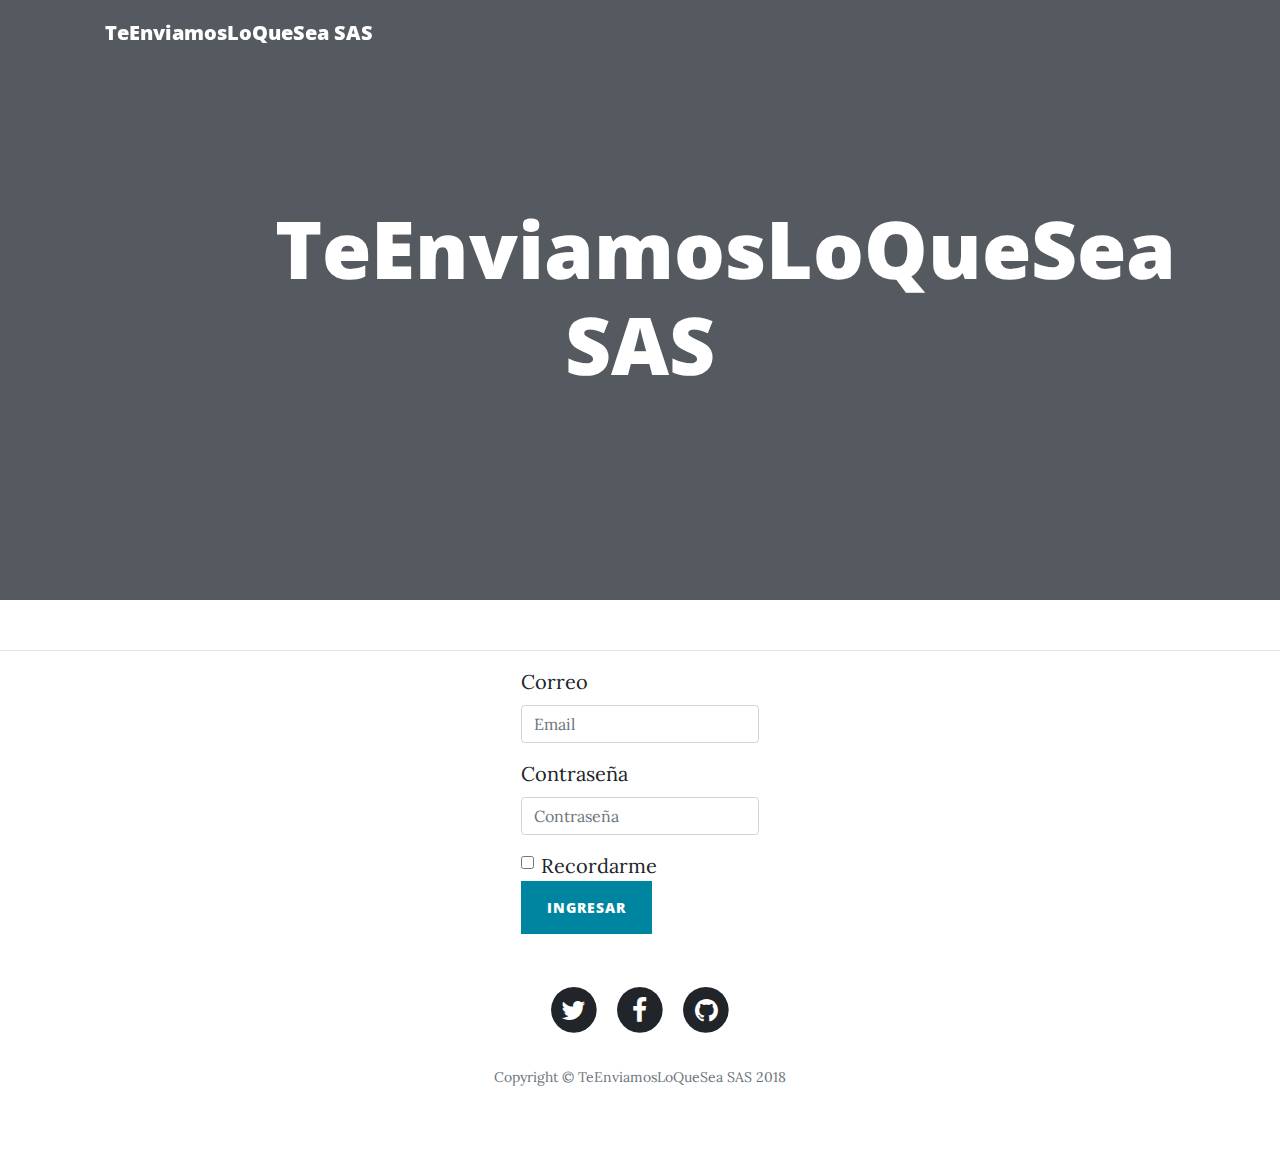
<file: entregafinal/login.html>
<!DOCTYPE html>
<html lang="en">

  <head>

    <meta charset="utf-8">
    <meta name="viewport" content="width=device-width, initial-scale=1, shrink-to-fit=no">
    <meta name="description" content="">
    <meta name="author" content="">

    <title>Clean Blog - Start Bootstrap Theme</title>

    <!-- Bootstrap core CSS -->
    <link href="vendor/bootstrap/css/bootstrap.min.css" rel="stylesheet">

    <!-- Custom fonts for this template -->
    <link href="vendor/font-awesome/css/font-awesome.min.css" rel="stylesheet" type="text/css">
    <link href='https://fonts.googleapis.com/css?family=Lora:400,700,400italic,700italic' rel='stylesheet' type='text/css'>
    <link href='https://fonts.googleapis.com/css?family=Open+Sans:300italic,400italic,600italic,700italic,800italic,400,300,600,700,800' rel='stylesheet' type='text/css'>

    <!-- Custom styles for this template -->
    <link href="css/clean-blog.min.css" rel="stylesheet">

  </head>

  <body>

    <!-- Navigation -->
    <nav class="navbar navbar-expand-lg navbar-light fixed-top" id="mainNav">
      <div class="container">
        <a class="navbar-brand" href="index.html">TeEnviamosLoQueSea SAS</a>
        <button class="navbar-toggler navbar-toggler-right" type="button" data-toggle="collapse" data-target="#navbarResponsive" aria-controls="navbarResponsive" aria-expanded="false" aria-label="Toggle navigation">

          <i class="fa fa-bars"></i>
        </button>
        <div class="collapse navbar-collapse" id="navbarResponsive">
          <ul class="navbar-nav ml-auto">


          </ul>
        </div>
      </div>
    </nav>

    <!-- Page Header -->
    <header class="masthead" style="background-image: url('http://elrincondelaly.com/wp-content/uploads/2016/05/cropped-5-hermosas-imagenes-para-portadas-en-facebook-de-mariposas-1.jpg')">
      <div class="overlay"></div>
      <div class="container">
        <div class="row">
          <div class="col-lg-8 col-md-10 mx-auto">
            <div class="site-heading">
              <h1>TeEnviamosLoQueSea SAS</h1>

            </div>
          </div>
        </div>
      </div>
    </header>

    <!-- Main Content -->


    <hr>


<div class="container">

  <div class="row row justify-content-md-center">
    <div class="col-md-auto">
      <form>
    <div class="form-group">
      <label for="exampleInputEmail1">Correo</label>
      <input type="email" class="form-control" id="exampleInputEmail1" aria-describedby="emailHelp" placeholder="Email">

    </div>
    <div class="form-group">
      <label for="exampleInputPassword1">Contraseña</label>
      <input type="password" class="form-control" id="exampleInputPassword1" placeholder="Contraseña">
    </div>
    <div class="form-check">
      <input type="checkbox" class="form-check-input" id="exampleCheck1">
      <label class="form-check-label" for="exampleCheck1">Recordarme</label>
    </div>
   <a class="btn btn-primary" href="index.html">Ingresar</a>
  </form>
       </div>

  </div>
</div>



    <!-- Footer -->
    <footer>
      <div class="container">
        <div class="row">
          <div class="col-lg-8 col-md-10 mx-auto">
            <ul class="list-inline text-center">
              <li class="list-inline-item">
                <a href="#">
                  <span class="fa-stack fa-lg">
                    <i class="fa fa-circle fa-stack-2x"></i>
                    <i class="fa fa-twitter fa-stack-1x fa-inverse"></i>
                  </span>
                </a>
              </li>
              <li class="list-inline-item">
                <a href="#">
                  <span class="fa-stack fa-lg">
                    <i class="fa fa-circle fa-stack-2x"></i>
                    <i class="fa fa-facebook fa-stack-1x fa-inverse"></i>
                  </span>
                </a>
              </li>
              <li class="list-inline-item">
                <a href="#">
                  <span class="fa-stack fa-lg">
                    <i class="fa fa-circle fa-stack-2x"></i>
                    <i class="fa fa-github fa-stack-1x fa-inverse"></i>
                  </span>
                </a>
              </li>
            </ul>
            <p class="copyright text-muted">Copyright &copy; TeEnviamosLoQueSea SAS 2018</p>
          </div>
        </div>
      </div>
    </footer>

    <!-- Bootstrap core JavaScript -->
    <script src="vendor/jquery/jquery.min.js"></script>
    <script src="vendor/bootstrap/js/bootstrap.bundle.min.js"></script>

    <!-- Custom scripts for this template -->
    <script src="js/clean-blog.min.js"></script>

  </body>

</html>
</file>
<file: entregafinal/css/clean-blog.min.css>
body{font-size:20px;color:#212529;font-family:Lora,'Times New Roman',serif}p{line-height:1.5;margin:30px 0}p a{text-decoration:underline}h1,h2,h3,h4,h5,h6{font-weight:800;font-family:'Open Sans','Helvetica Neue',Helvetica,Arial,sans-serif}a{color:#212529;-webkit-transition:all .2s;-moz-transition:all .2s;transition:all .2s}a:focus,a:hover{color:#0085a1}blockquote{font-style:italic;color:#868e96}.section-heading{font-size:36px;font-weight:700;margin-top:60px}.caption{font-size:14px;font-style:italic;display:block;margin:0;padding:10px;text-align:center;border-bottom-right-radius:5px;border-bottom-left-radius:5px}::-moz-selection{color:#fff;background:#0085a1;text-shadow:none}::selection{color:#fff;background:#0085a1;text-shadow:none}img::selection{color:#fff;background:0 0}img::-moz-selection{color:#fff;background:0 0}#mainNav{position:absolute;border-bottom:1px solid #e9ecef;background-color:#fff;font-family:'Open Sans','Helvetica Neue',Helvetica,Arial,sans-serif}#mainNav .navbar-brand{font-weight:800;color:#343a40}#mainNav .navbar-toggler{font-size:12px;font-weight:800;padding:13px;text-transform:uppercase;color:#343a40}#mainNav .navbar-nav>li.nav-item>a{font-size:12px;font-weight:800;letter-spacing:1px;text-transform:uppercase}@media only screen and (min-width:992px){#mainNav{border-bottom:1px solid transparent;background:0 0}#mainNav .navbar-brand{padding:10px 20px;color:#fff}#mainNav .navbar-brand:focus,#mainNav .navbar-brand:hover{color:rgba(255,255,255,.8)}#mainNav .navbar-nav>li.nav-item>a{padding:10px 20px;color:#fff}#mainNav .navbar-nav>li.nav-item>a:focus,#mainNav .navbar-nav>li.nav-item>a:hover{color:rgba(255,255,255,.8)}}@media only screen and (min-width:992px){#mainNav{-webkit-transition:background-color .2s;-moz-transition:background-color .2s;transition:background-color .2s;-webkit-transform:translate3d(0,0,0);-moz-transform:translate3d(0,0,0);-ms-transform:translate3d(0,0,0);-o-transform:translate3d(0,0,0);transform:translate3d(0,0,0);-webkit-backface-visibility:hidden}#mainNav.is-fixed{position:fixed;top:-67px;-webkit-transition:-webkit-transform .2s;-moz-transition:-moz-transform .2s;transition:transform .2s;border-bottom:1px solid #fff;background-color:rgba(255,255,255,.9)}#mainNav.is-fixed .navbar-brand{color:#212529}#mainNav.is-fixed .navbar-brand:focus,#mainNav.is-fixed .navbar-brand:hover{color:#0085a1}#mainNav.is-fixed .navbar-nav>li.nav-item>a{color:#212529}#mainNav.is-fixed .navbar-nav>li.nav-item>a:focus,#mainNav.is-fixed .navbar-nav>li.nav-item>a:hover{color:#0085a1}#mainNav.is-visible{-webkit-transform:translate3d(0,100%,0);-moz-transform:translate3d(0,100%,0);-ms-transform:translate3d(0,100%,0);-o-transform:translate3d(0,100%,0);transform:translate3d(0,100%,0)}}header.masthead{margin-bottom:50px;background:no-repeat center center;background-color:#868e96;background-attachment:scroll;position:relative;-webkit-background-size:cover;-moz-background-size:cover;-o-background-size:cover;background-size:cover}header.masthead .overlay{position:absolute;top:0;left:0;height:100%;width:100%;background-color:#212529;opacity:.5}header.masthead .page-heading,header.masthead .post-heading,header.masthead .site-heading{padding:200px 0 150px;color:#fff}@media only screen and (min-width:768px){header.masthead .page-heading,header.masthead .post-heading,header.masthead .site-heading{padding:200px 0}}header.masthead .page-heading,header.masthead .site-heading{text-align:center}header.masthead .page-heading h1,header.masthead .site-heading h1{font-size:50px;margin-top:0}header.masthead .page-heading .subheading,header.masthead .site-heading .subheading{font-size:24px;font-weight:300;line-height:1.1;display:block;margin:10px 0 0;font-family:'Open Sans','Helvetica Neue',Helvetica,Arial,sans-serif}@media only screen and (min-width:768px){header.masthead .page-heading h1,header.masthead .site-heading h1{font-size:80px}}header.masthead .post-heading h1{font-size:35px}header.masthead .post-heading .meta,header.masthead .post-heading .subheading{line-height:1.1;display:block}header.masthead .post-heading .subheading{font-size:24px;font-weight:600;margin:10px 0 30px;font-family:'Open Sans','Helvetica Neue',Helvetica,Arial,sans-serif}header.masthead .post-heading .meta{font-size:20px;font-weight:300;font-style:italic;font-family:Lora,'Times New Roman',serif}header.masthead .post-heading .meta a{color:#fff}@media only screen and (min-width:768px){header.masthead .post-heading h1{font-size:55px}header.masthead .post-heading .subheading{font-size:30px}}.post-preview>a{color:#212529}.post-preview>a:focus,.post-preview>a:hover{text-decoration:none;color:#0085a1}.post-preview>a>.post-title{font-size:30px;margin-top:30px;margin-bottom:10px}.post-preview>a>.post-subtitle{font-weight:300;margin:0 0 10px}.post-preview>.post-meta{font-size:18px;font-style:italic;margin-top:0;color:#868e96}.post-preview>.post-meta>a{text-decoration:none;color:#212529}.post-preview>.post-meta>a:focus,.post-preview>.post-meta>a:hover{text-decoration:underline;color:#0085a1}@media only screen and (min-width:768px){.post-preview>a>.post-title{font-size:36px}}.floating-label-form-group{font-size:14px;position:relative;margin-bottom:0;padding-bottom:.5em;border-bottom:1px solid #dee2e6}.floating-label-form-group input,.floating-label-form-group textarea{font-size:1.5em;position:relative;z-index:1;padding:0;resize:none;border:none;border-radius:0;background:0 0;box-shadow:none!important;font-family:Lora,'Times New Roman',serif}.floating-label-form-group input::-webkit-input-placeholder,.floating-label-form-group textarea::-webkit-input-placeholder{color:#868e96;font-family:Lora,'Times New Roman',serif}.floating-label-form-group label{font-size:.85em;line-height:1.764705882em;position:relative;z-index:0;top:2em;display:block;margin:0;-webkit-transition:top .3s ease,opacity .3s ease;-moz-transition:top .3s ease,opacity .3s ease;-ms-transition:top .3s ease,opacity .3s ease;transition:top .3s ease,opacity .3s ease;vertical-align:middle;vertical-align:baseline;opacity:0}.floating-label-form-group .help-block{margin:15px 0}.floating-label-form-group-with-value label{top:0;opacity:1}.floating-label-form-group-with-focus label{color:#0085a1}form .form-group:first-child .floating-label-form-group{border-top:1px solid #dee2e6}footer{padding:50px 0 65px}footer .list-inline{margin:0;padding:0}footer .copyright{font-size:14px;margin-bottom:0;text-align:center}.btn{font-size:14px;font-weight:800;padding:15px 25px;letter-spacing:1px;text-transform:uppercase;border-radius:0;font-family:'Open Sans','Helvetica Neue',Helvetica,Arial,sans-serif}.btn-primary{background-color:#0085a1;border-color:#0085a1}.btn-primary:active,.btn-primary:focus,.btn-primary:hover{color:#fff;background-color:#00657b!important;border-color:#00657b!important}.btn-lg{font-size:16px;padding:25px 35px}
</file>
